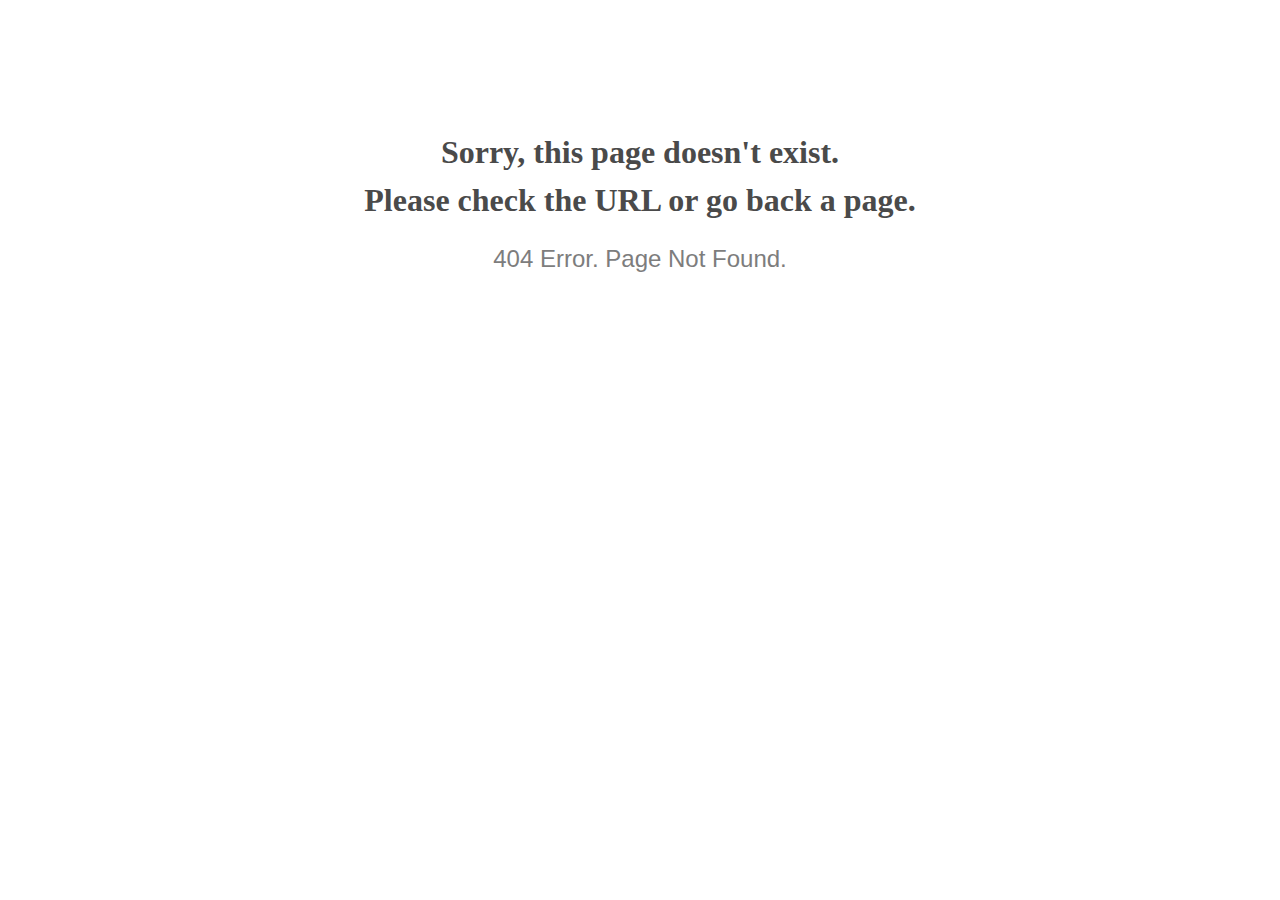
<file: css/Flaticon.html>
<!doctype html>
<html lang="en">
<head>
  <meta charset="utf-8">
  <meta http-equiv="x-ua-compatible" content="ie=edge">
  <title>404 Error</title>
  <meta name="viewport" content="width=device-width, initial-scale=1">
  <meta name="robots" content="noindex, nofollow">
  <style>
    @media screen and (max-width:500px) {
      body { font-size: .6em; } 
    }
  </style>
</head>

<body style="text-align: center;">

  <h1 style="font-family: Georgia, serif; color: #4a4a4a; margin-top: 4em; line-height: 1.5;">
    Sorry, this page doesn't exist.<br>Please check the URL or go back a page.
  </h1>
  
  <h2 style="  font-family: Verdana, sans-serif; color: #7d7d7d; font-weight: 300;">
    404 Error. Page Not Found.
  </h2>
  
</body>

</html>
</file>
